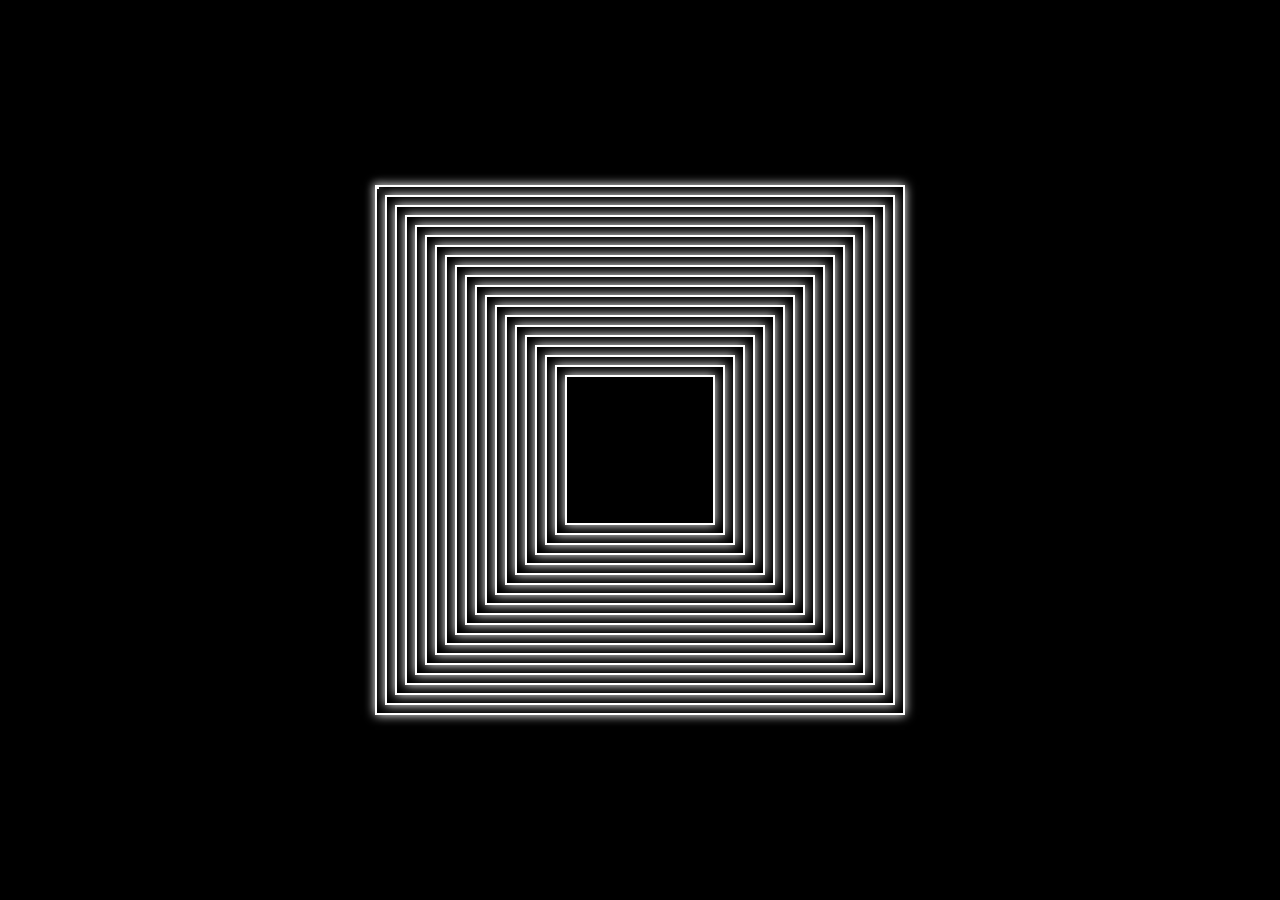
<file: Gipnos/index.html>
<!DOCTYPE html>
<html lang="en">
<head>
    <meta charset="UTF-8">
    <meta http-equiv="X-UA-Compatible" content="IE=edge">
    <meta name="viewport" content="width=device-width, initial-scale=1.0">
    <title>Document</title>
    <link rel="stylesheet" href="index.css">
</head>
<body>
    <div class="container">
        <span></span>
        <span></span>
        <span></span>
        <span></span>
        <span></span>
        <span></span>
        <span></span>
        <span></span>
        <span></span>
        <span></span>
        <span></span>
        <span></span>
        <span></span>
        <span></span>
        <span></span>
        <span></span>
        <span></span>
        <span></span>
        <span></span>
        <span></span>
        <span></span>
    </div>
</body>
</html>
</file>
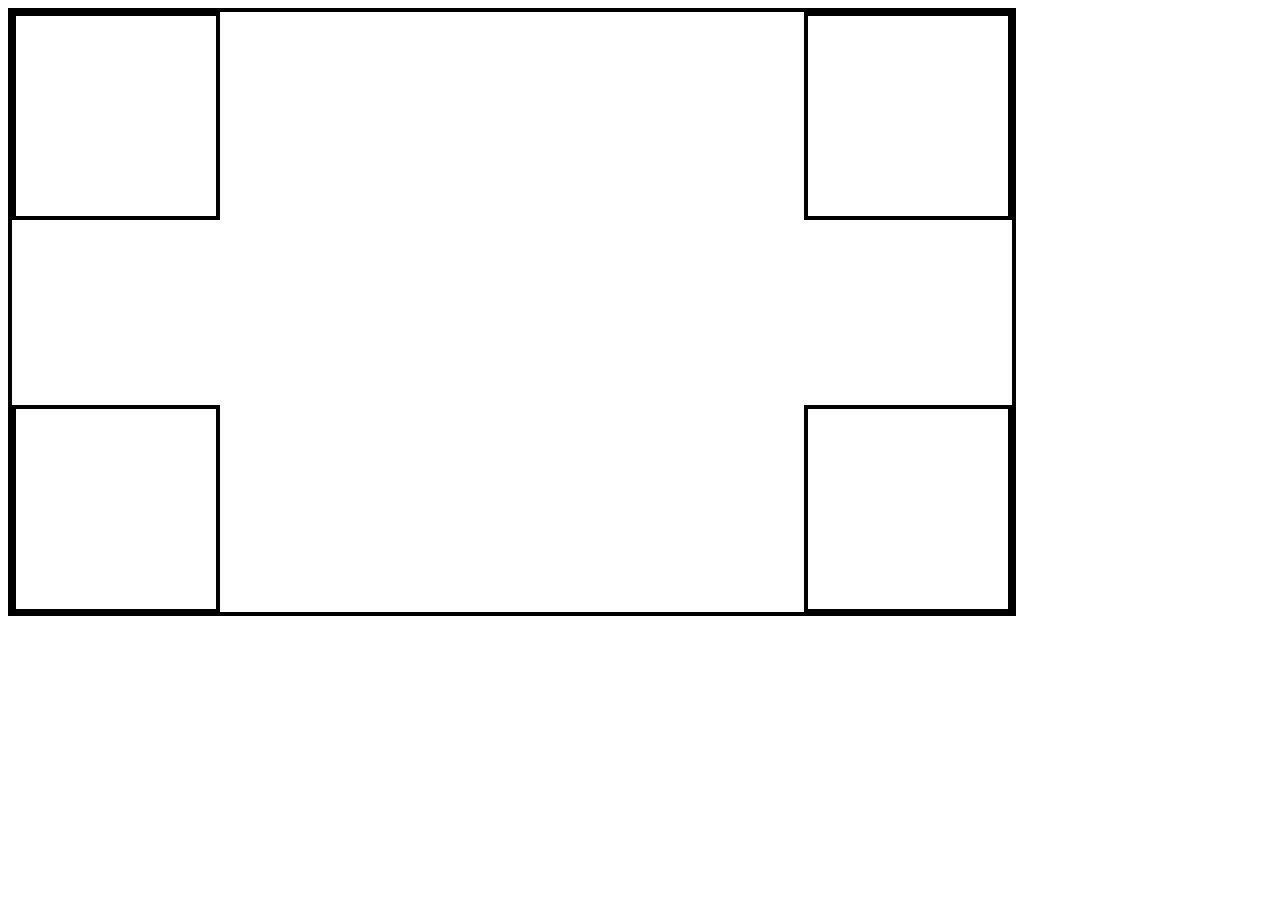
<file: kvadrat/index.html>
<!DOCTYPE html>
<html lang="en">
<head>
    <meta charset="UTF-8">
    <meta http-equiv="X-UA-Compatible" content="IE=edge">
    <meta name="viewport" content="width=device-width, initial-scale=1.0">
    <title>Document</title>
    <link rel="stylesheet" href="index.css">
</head>
<body>
<div class="div2">
 <div class="div">
    <div class="box"></div>    
    <div class="box"></div>
 </div>
 <div class="div1">
    <div class="box"></div>
    <div class="box"></div>
 </div>
</div>

    
</body>
</html>
</file>
<file: Gipnos/index.css>
body{
    margin: 0;
    padding: 0;
    display: flex;
    justify-content: center;
    align-items: center;
    min-height: 100vh;
    overflow-y: hidden;
    background-color: black;
}
.container{
    position: absolute;
    width: 550px;
    height: 550px;
    transform-style: preserve-3d;
    transform: perspective(600px) rotate(0deg);
}
.container span{
   position: absolute;
   display: block;
   box-sizing: border-box;
   border: 2px solid white;
   margin: 10px;
   box-shadow: 0 0 10px white;
   animation: span 40s ease-in-out infinite;
}
@keyframes span {
   0%{
      transform: rotate(0deg);
      border-radius: 0;
   }
   20%{
     box-shadow: 0 0 40px rgb(128, 255, 0);

   }
   50%{
    transform: rotate(360deg);
    background-color: black;
    box-shadow: 0 0 40px rgb(0, 238, 255);
    border-radius: 20%;
   }
   70%{
    box-shadow: 0 0 40px rgb(255, 102, 0)
   }
  10%{
    transform: rotate(0deg);
  }
}
.container span:nth-child(1){
    top: 0;
    left: 0;
    right: 0;
    bottom: 0;
    animation-delay: 0.5s;
}
.container span:nth-child(2){
    top: 10px;
    left: 10px;
    right: 10px;
    bottom: 10px;
    animation-delay: 1s;
}
.container span:nth-child(3){
    top: 20px;
    left: 20px;
    right: 20px;
    bottom: 20px;
    animation-delay: 1.5s;
}
.container span:nth-child(4){
    top: 30px;
    left: 30px;
    right: 30px;
    bottom: 30px;
    animation-delay: 2s;
}
.container span:nth-child(5){
    top:    40px;
    left:   40px;
    right:  40px;
    bottom: 40px;
    animation-delay: 2.5s;
}
.container span:nth-child(6){
    top:    50px;
    left:   50px;
    right:  50px;
    bottom: 50px;
    animation-delay: 3s;
}
.container span:nth-child(7){
    top:    60px;
    left:   60px;
    right:  60px;
    bottom: 60px;
    animation-delay: 3.5s;
}
.container span:nth-child(8){
    top:    70px;
    left:   70px;
    right:  70px;
    bottom: 70px;
    animation-delay: 4s;
}
.container span:nth-child(9){
    top:    80px;
    left:   80px;
    right:  80px;
    bottom: 80px;
    animation-delay: 4.5s;
}
.container span:nth-child(10){
    top:    90px;
    left:   90px;
    right:  90px;
    bottom: 90px;
    animation-delay: 5s;
}
.container span:nth-child(11){
    top:    100px;
    left:   100px;
    right:  100px;
    bottom: 100px;
    animation-delay: 5.5s;
}
.container span:nth-child(12){
    top:    110px;
    left:   110px;
    right:  110px;
    bottom: 110px;
    animation-delay: 6s;
}
.container span:nth-child(13){
    top:    120px;
    left:   120px;
    right:  120px;
    bottom: 120px;
    animation-delay: 6.5s;
}
.container span:nth-child(14){
    top:    130px;
    left:   130px;
    right:  130px;
    bottom: 130px;
    animation-delay: 7s;
}
.container span:nth-child(15){
    top:    140px;
    left:   140px;
    right:  140px;
    bottom: 140px;
    animation-delay: 7.5s;
}
.container span:nth-child(16){
    top:    150px;
    left:   150px;
    right:  150px;
    bottom: 150px;
    animation-delay: 8s;
}
.container span:nth-child(17){
    top:    160px;
    left:   160px;
    right:  160px;
    bottom: 160px;
    animation-delay: 8.5s;
}
.container span:nth-child(18){
    top:    170px;
    left:   170px;
    right:  170px;
    bottom: 170px;
    animation-delay: 9s;
}
.container span:nth-child(19){
    top:    180px;
    left:   180px;
    right:  180px;
    bottom: 180px;
    animation-delay: 9.5s;
}
.container span:nth-child(20){
    top:    190px;
    left:   190px;
    right:  190px;
    bottom: 190px;
    animation-delay: 10s;
}
</file>
<file: kvadrat/index.css>
.div2{
  width: 1000px;
  height: 600px; 
  border: 4px solid black; 
  
}
.div .box{
  height: 200px; 
  width: 200px; 
  border: 4px solid black;   
}
.div1 .box{
  height: 200px; 
  width: 200px; 
  border: 4px solid black;   
}
.div{
    display: flex;
    justify-content: space-between;
}
.div1{
    display: flex;
    justify-content: space-between;
    margin-top: 185px;
   }
</file>
